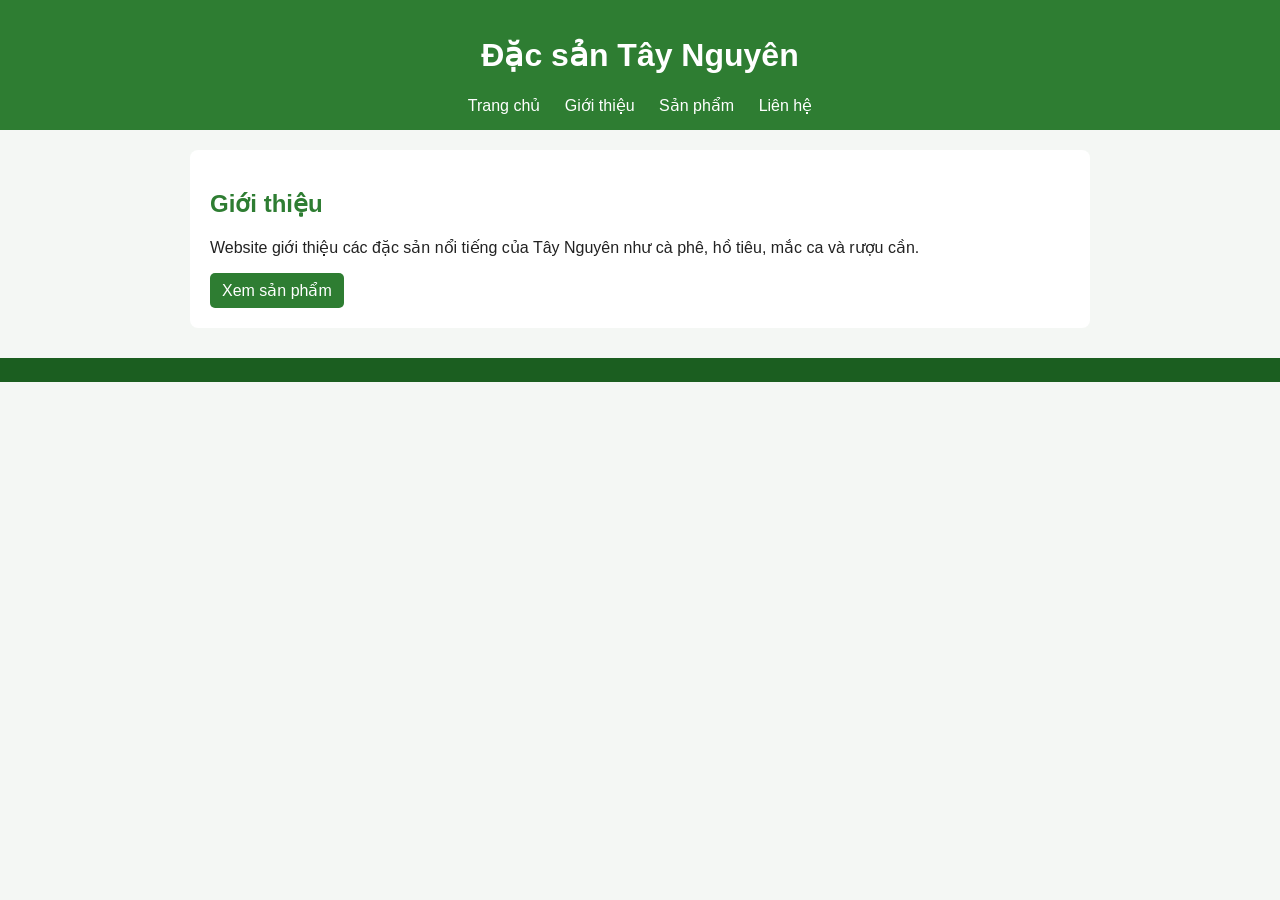
<file: index.html>
<!doctype html>
<html lang=vi>
    <head><meta charset=UTF-8>
        <meta name=viewport content='width=device-width,initial-scale=1'>
        <title>Đặc sản Tây Nguyên</title>
        <link rel=stylesheet href='css/style.css'></head><body><header>
            <h1>Đặc sản Tây Nguyên</h1>
            <nav>
                <a href="index.html">Trang chủ</a>
                <a href="about.html">Giới thiệu</a>
                <a href="products.html">Sản phẩm</a>
                <a href="contact.html">Liên hệ</a>
            </nav>
        </header>
        <main>
            <section class=hero>
                <h2>Giới thiệu</h2>
                <p>Website giới thiệu các đặc sản nổi tiếng của Tây Nguyên như cà phê, hồ tiêu, mắc ca và rượu cần.</p>
                <a class=btn href='products.html'>Xem sản phẩm</a>
            </section>
        </main>
        <footer></footer>
    </body>
</html>
</file>
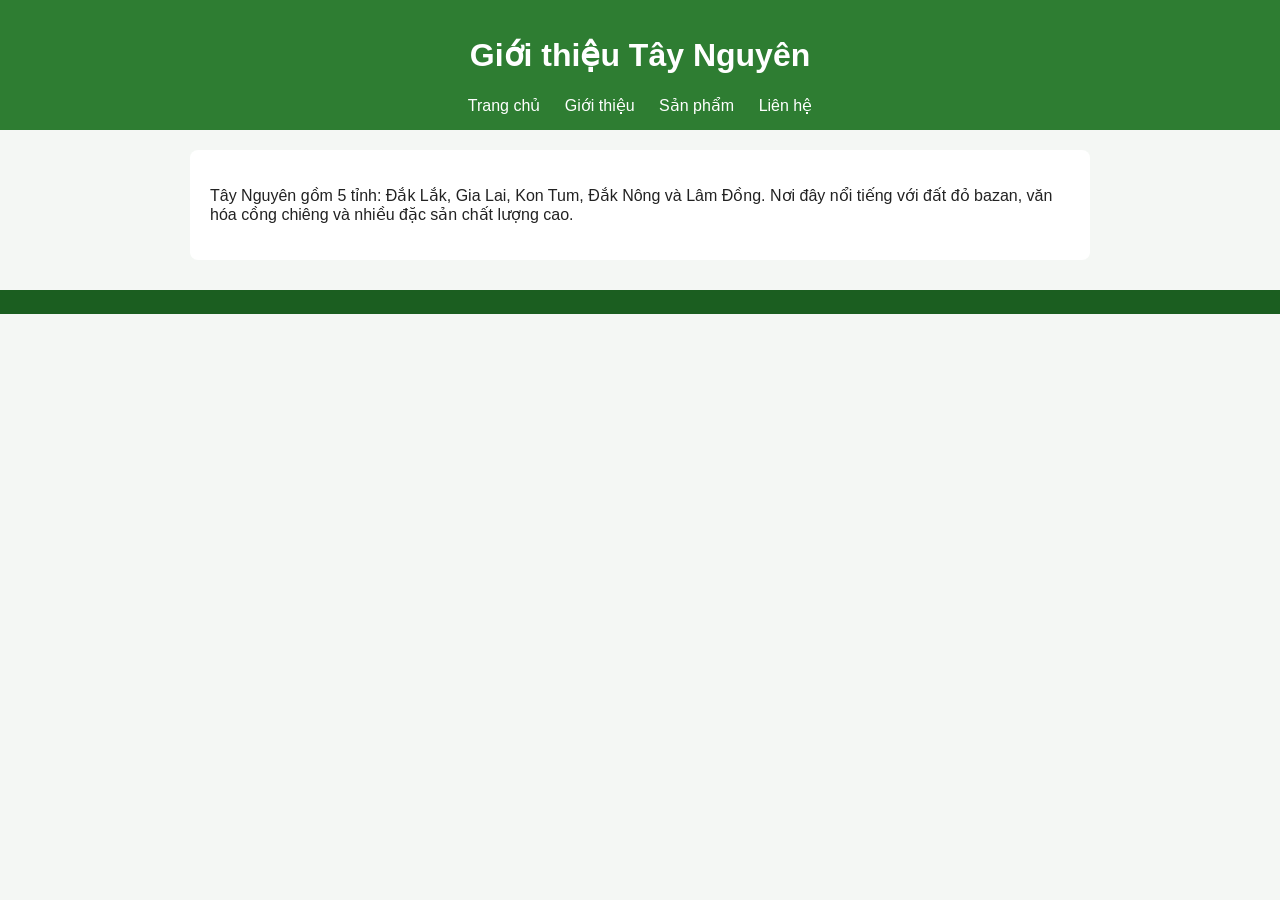
<file: about.html>
<!doctype html>
<html lang=vi>
    <head>
        <meta charset=UTF-8>
        <meta name=viewport content='width=device-width,initial-scale=1'>
        <title>Giới thiệu</title>
        <link rel=stylesheet href='css/style.css'>
    </head>
    <body>
        <header>
            <h1>Giới thiệu Tây Nguyên</h1>
            <nav>
                <a href="index.html">Trang chủ</a>
                <a href="about.html">Giới thiệu</a>
                <a href="products.html">Sản phẩm</a>
                <a href="contact.html">Liên hệ</a>
            </nav>
        </header>
        <main>
            <div class=card>
                <p>Tây Nguyên gồm 5 tỉnh: Đắk Lắk, Gia Lai, Kon Tum, Đắk Nông và Lâm Đồng. Nơi đây nổi tiếng với đất đỏ bazan, văn hóa cồng chiêng và nhiều đặc sản chất lượng cao.</p>
            </div>
        </main>
        <footer></footer>
    </body>
</html>
</file>
<file: css/style.css>
body{
    font-family:Arial,sans-serif;
    margin:0;
    background:#f4f7f4;
    color:#222
}
header{
    background:#2e7d32;
    color:#fff;
    padding:15px;
    text-align:center
}
nav a{
    color:#fff;
    margin:0 10px;
    text-decoration:none
}
main{
    max-width:900px;
    margin:20px auto;
    padding:0 16px
}
h2{
    color:#2e7d32
}
.hero,.card{
    background:#fff;
    padding:20px;
    border-radius:8px;
    margin-bottom:16px
}
.grid{
    display:grid;
    grid-template-columns:repeat(auto-fit,minmax(220px,1fr));
    gap:15px
}
.card img{
    width:100%;
    height:140px;
    object-fit:contain;
    background:#f8f8f8
}
.btn{
    background:#2e7d32;
    color:#fff;
    padding:8px 12px;
    border-radius:5px;
    text-decoration:none;
    display:inline-block
}
footer{
    text-align:center;
    background:#1b5e20;
    color:#fff;
    padding:12px;
    margin-top:30px
}
input,textarea,select{
    width:100%;
    padding:8px;
    margin:6px 0 12px;
    border:1px solid #ccc;
    border-radius:4px
}
button{
    background:#2e7d32;
    color:#fff;
    border:none;
    padding:10px 16px;
    border-radius:4px
}
</file>
